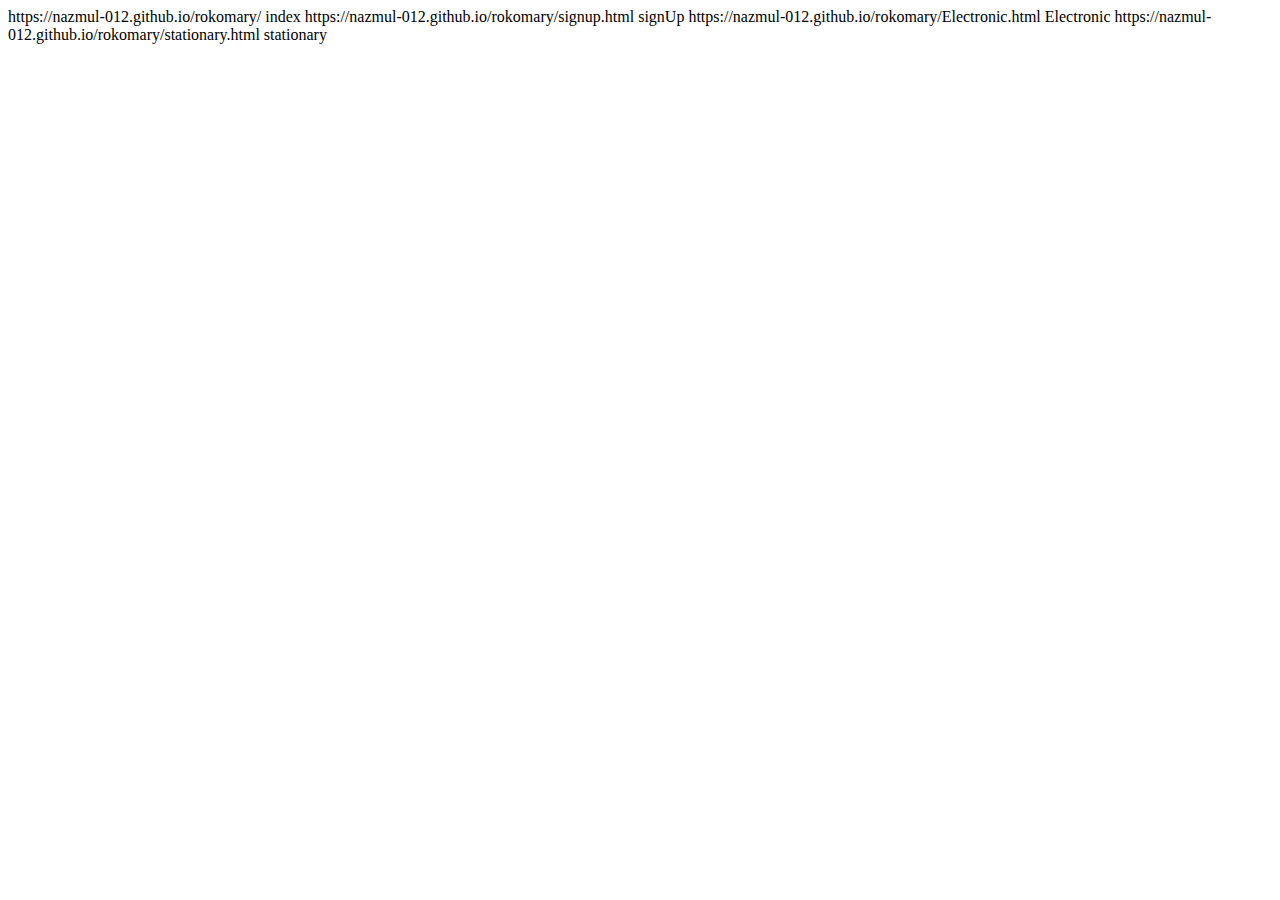
<file: test.html>
<!DOCTYPE html>
<html lang="en">
<head>
    <meta charset="UTF-8">
    <meta http-equiv="X-UA-Compatible" content="IE=edge">
    <meta name="viewport" content="width=device-width, initial-scale=1.0">
    <title>Document</title>
</head>
<body>
    
    https://nazmul-012.github.io/rokomary/  index

    https://nazmul-012.github.io/rokomary/signup.html  signUp

    https://nazmul-012.github.io/rokomary/Electronic.html  Electronic

    https://nazmul-012.github.io/rokomary/stationary.html  stationary

</body>
</html>
</file>
